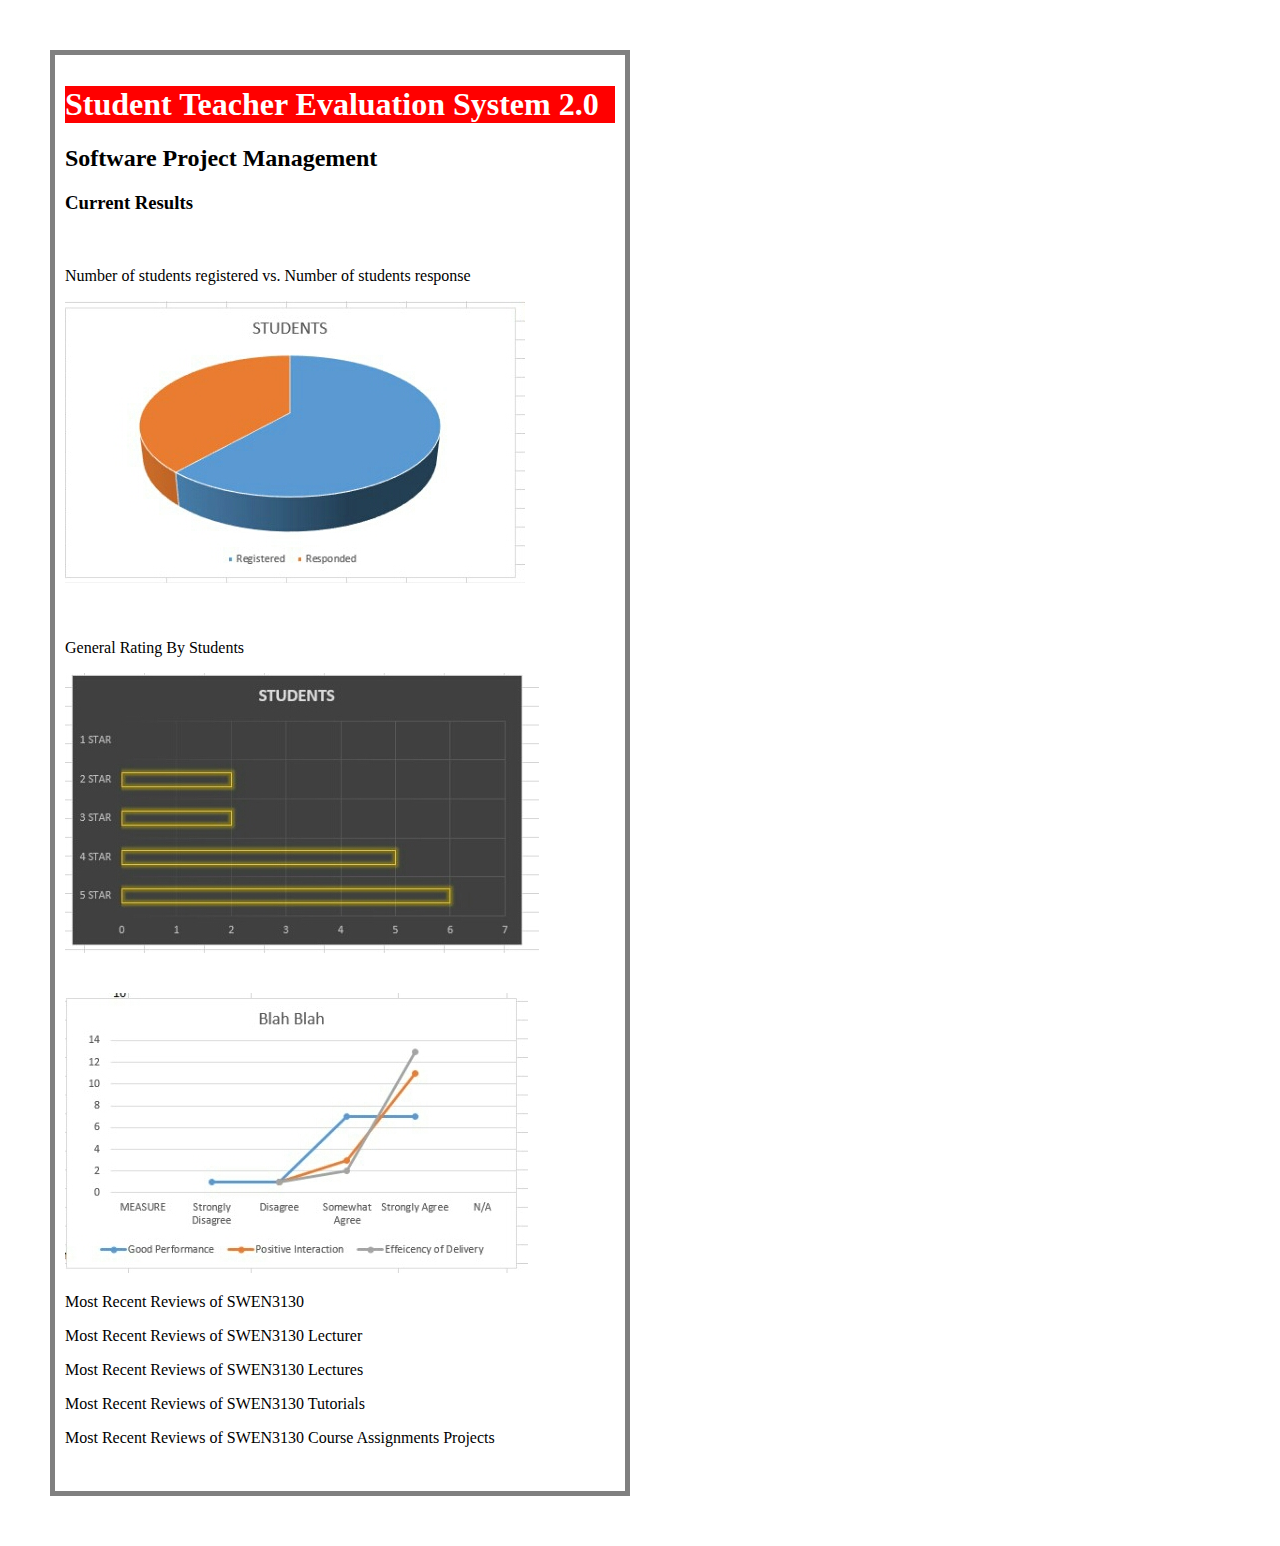
<file: index.html>
<!DOCTYPE html>
<html>
<head>
	 <link rel="stylesheet" type="text/css" href="style.css">
<title>STES 2.0</title>
</head>
<body>

<h1>Student Teacher Evaluation System 2.0</h1>

<h2>Software Project Management</h2>

<h3>Current Results</h3>

<br>
<p>Number of students registered vs. Number of students response</p>
<img src="ch2.jpeg" alt="">
<br>
<br>
<br>

<p>General Rating By Students</p>
<img src="ch3.jpeg" alt="">
<br>
<br>
<br>

<img src="ch1.jpeg" alt="">

<br>

<p>Most Recent Reviews of SWEN3130</p>
<p>Most Recent Reviews of SWEN3130 Lecturer</p>
<p>Most Recent Reviews of SWEN3130 Lectures</p>
<p>Most Recent Reviews of SWEN3130 Tutorials</p>
<p>Most Recent Reviews of SWEN3130 Course Assignments Projects </p>
<br>

</body>
</html>
</file>
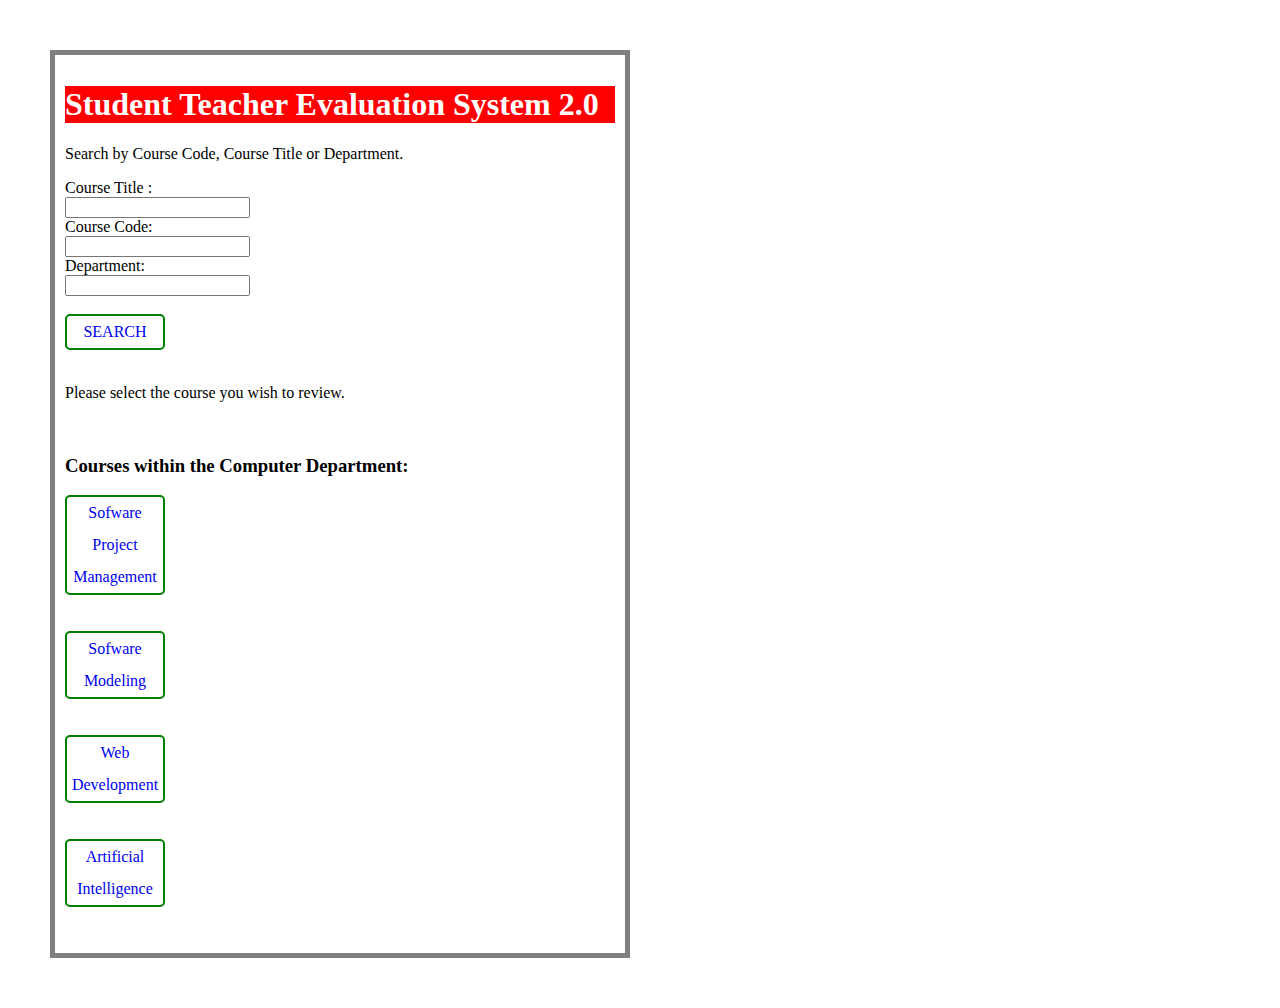
<file: Course.html>
<!DOCTYPE html>
<html>
<head>
	 <link rel="stylesheet" type="text/css" href="style.css">
<title>STES 2.0</title>
</head>
<body>

<h1>Student Teacher Evaluation System 2.0</h1>


<p>Search by Course Code, Course Title or Department. </p>
<form action="/action_page.php">
  Course Title :<br>
  <input type="text" name="username" value="">
  <br>
  Course Code:<br>
  <input type="text" name="password" value="">
  <br>
   Department:<br>
  <input type="text" name="password" value="">
  <br><br>
  <div id="button"><a href="Course.html">SEARCH</a></div>
</form> 
<br>

<p>Please select the course you wish to review.</p>
<br>
<h3>Courses within the Computer Department:</h3>

<div id="button"><a href="SWEN3130.html">Sofware Project Management</a></div>
<br><br>

<div id="button"><a href="Course.html">Sofware Modeling</a></div>
<br><br>
<div id="button"><a href="Course.html">Web Development </a></div>
<br><br>
<div id="button"><a href="Course.html">Artificial Intelligence</a></div>
<br><br>

</body>
</html>
</file>
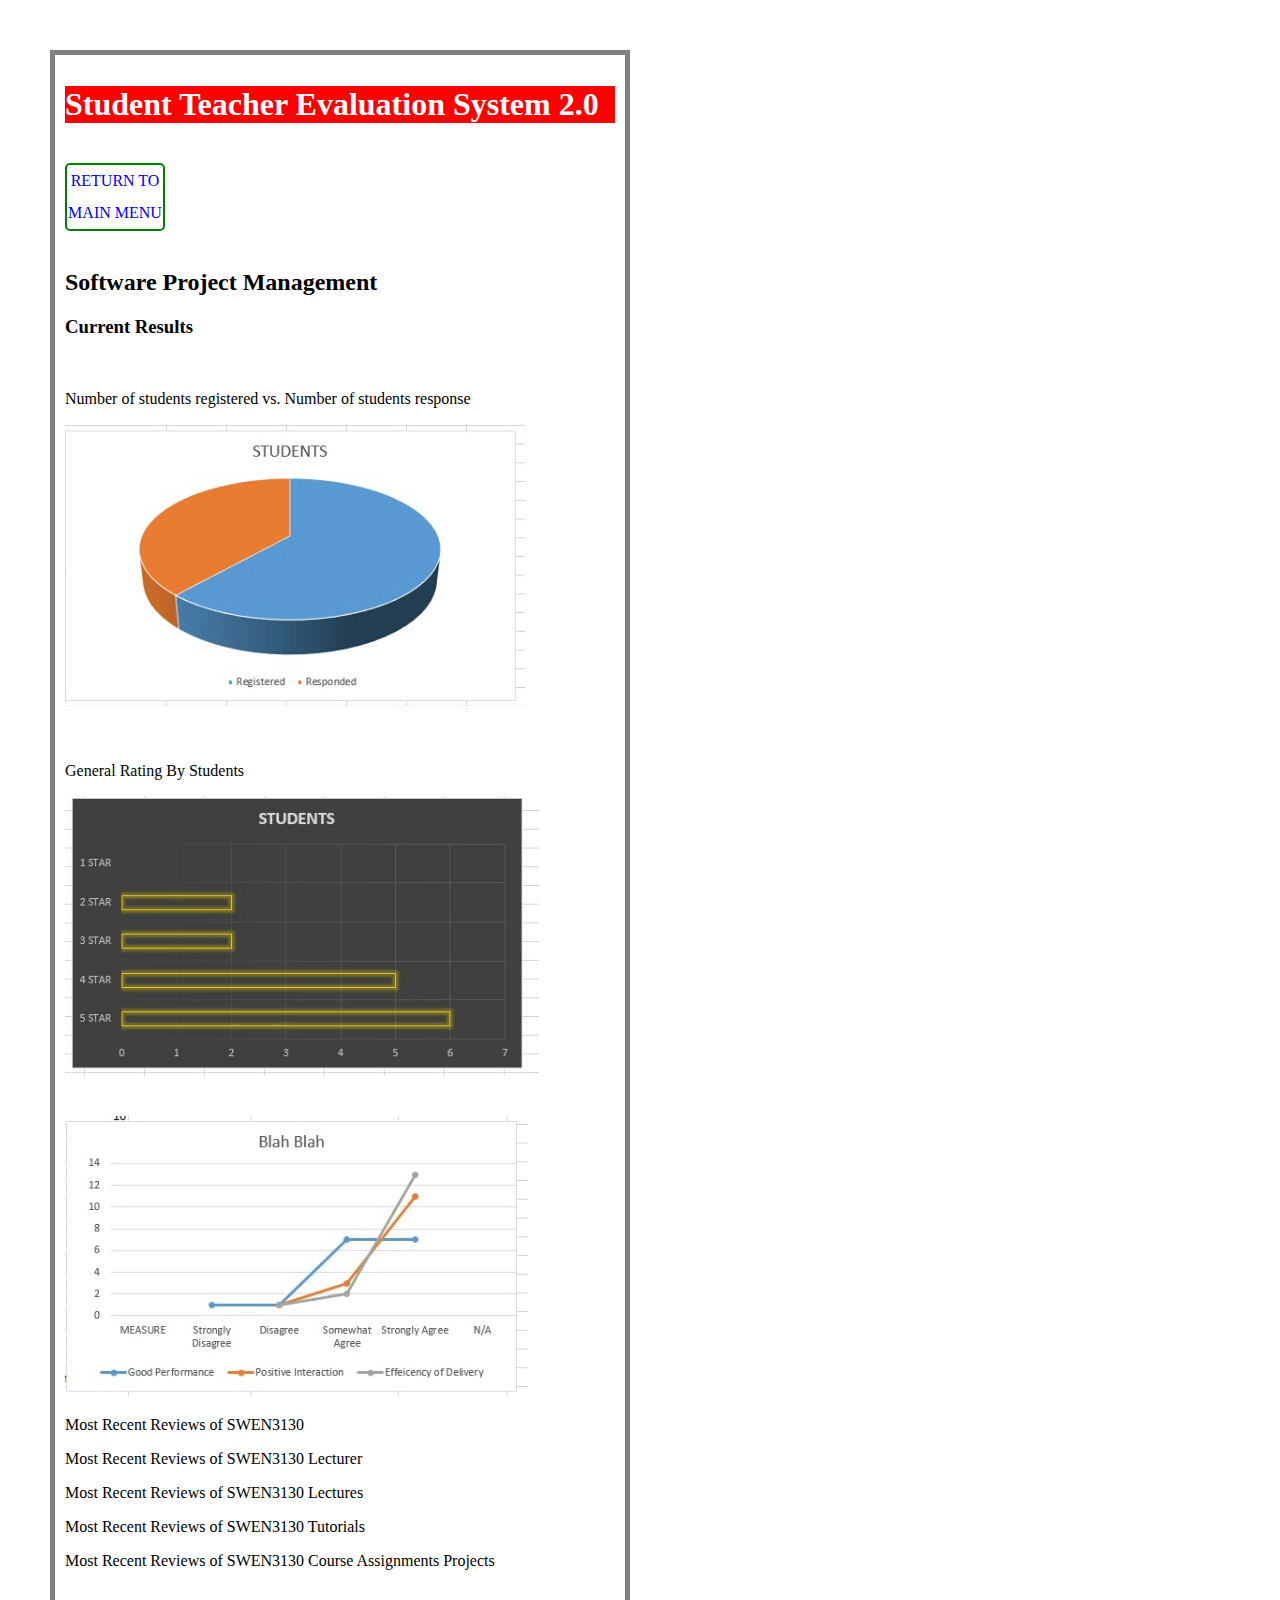
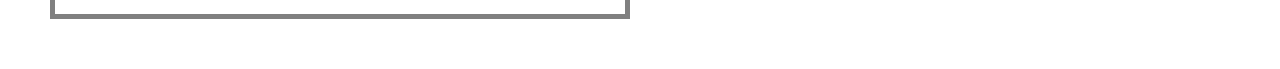
<file: SWEN3130.html>
<!DOCTYPE html>
<html>
<head>
	 <link rel="stylesheet" type="text/css" href="style.css">
<title>STES 2.0</title>
</head>
<body>

<h1>Student Teacher Evaluation System 2.0</h1>
	<br>
<div id="button"><a href="Course.html">RETURN TO MAIN MENU</a></div>
	<br>
<h2>Software Project Management</h2>

<h3>Current Results</h3>

<br>
<p>Number of students registered vs. Number of students response</p>
<img src="ch2.jpeg" alt="">
<br>
<br>
<br>

<p>General Rating By Students</p>
<img src="ch3.jpeg" alt="">
<br>
<br>
<br>

<img src="ch1.jpeg" alt="">

<br>

<p>Most Recent Reviews of SWEN3130</p>
<p>Most Recent Reviews of SWEN3130 Lecturer</p>
<p>Most Recent Reviews of SWEN3130 Lectures</p>
<p>Most Recent Reviews of SWEN3130 Tutorials</p>
<p>Most Recent Reviews of SWEN3130 Course Assignments Projects </p>
<br>

</body>
</html>
</file>
<file: style.css>
h1{
	background-color: red;
	color:white;
}
body{
	width: 550px;

	margin: 50px;
	padding: 10px;
	border:5px solid grey ;
}

#button {

    width: 6em;
    border: 2px solid green;
    background: white;
    border-radius: 5px;
}
a {
    display: block;
    width: 100%;
    line-height: 2em;
    text-align: center;
    text-decoration: none;
    border-radius: 5px;
}
a:hover {
    color: red;
    background: #eff;
}
</file>
